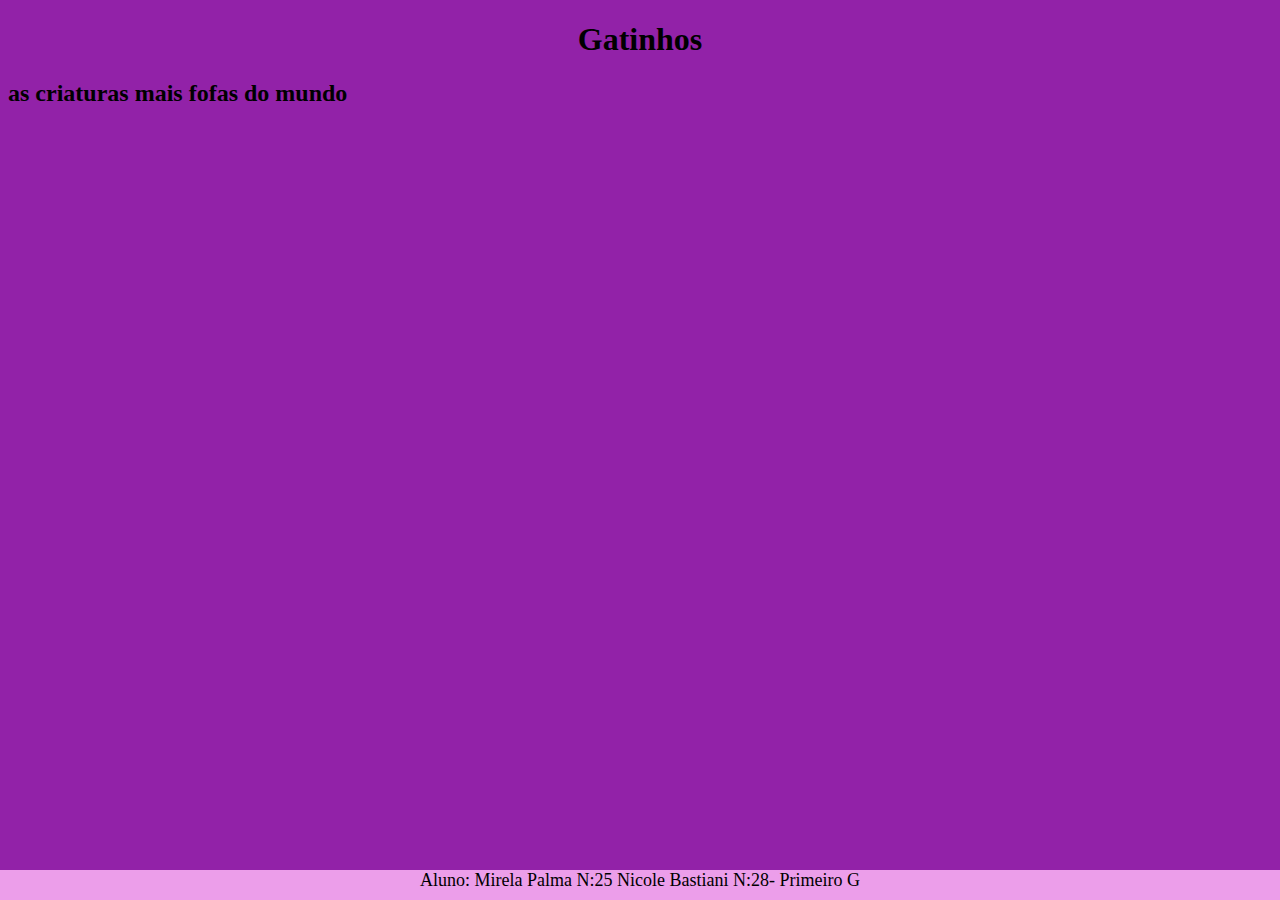
<file: index.html>
<!DOCTYPE html>
<html lang="pt-br" dir="ltr">
  <head>
    <meta charset="utf-8">
    <title>pagina sobre gatos</title>
    <link rel="stylesheet" href="estilo.css">
  </head>
  <body>
    <h1>Gatinhos</h1>
    <h2>as criaturas mais fofas do mundo</h2>
  </div>
  <div class="rodape">
    Aluno: Mirela Palma N:25 Nicole Bastiani N:28- Primeiro G
  </div>
  

  </body>
</html>
</file>
<file: estilo.css>
body {
   background: #9222a8;
}
h1 {
   text-align: center;
}

.menuPrincipal {
   position: absolute;
   top: 0;
   left: 0;
   width: 100%;
   height: 45px;
   background: rgb(207, 108, 231);
   font-family: 'Courier New', Courier, monospace;
}

nav ul {
    list-style-type: none;
    margin: 0;
    padding: 0;
    overflow: 0;
}
li {
   float: left;
}
li a {
   display: block;
   color: rgb(0, 0, 0);
   text-align: center;
   padding: 14px 16px;
   text-decoration: none;
   font-family: 'Courier New', Courier, monospace;
}
li a:hover {
   background: rgb(209, 193, 163);
   color: black;
}
.imagemGatinho {
    width: 100%;
    display: flex;
    justify-content: center;
}
.rodape {
   position: absolute;
   bottom: 0%;
   width: 100%;
   left: 0;
   height: 30px;
   background-color: rgb(236, 158, 234);
   color: rgb(0, 0, 0);
   display: flex;
   justify-content: center;
   font-size: 18px;
 }
</file>
